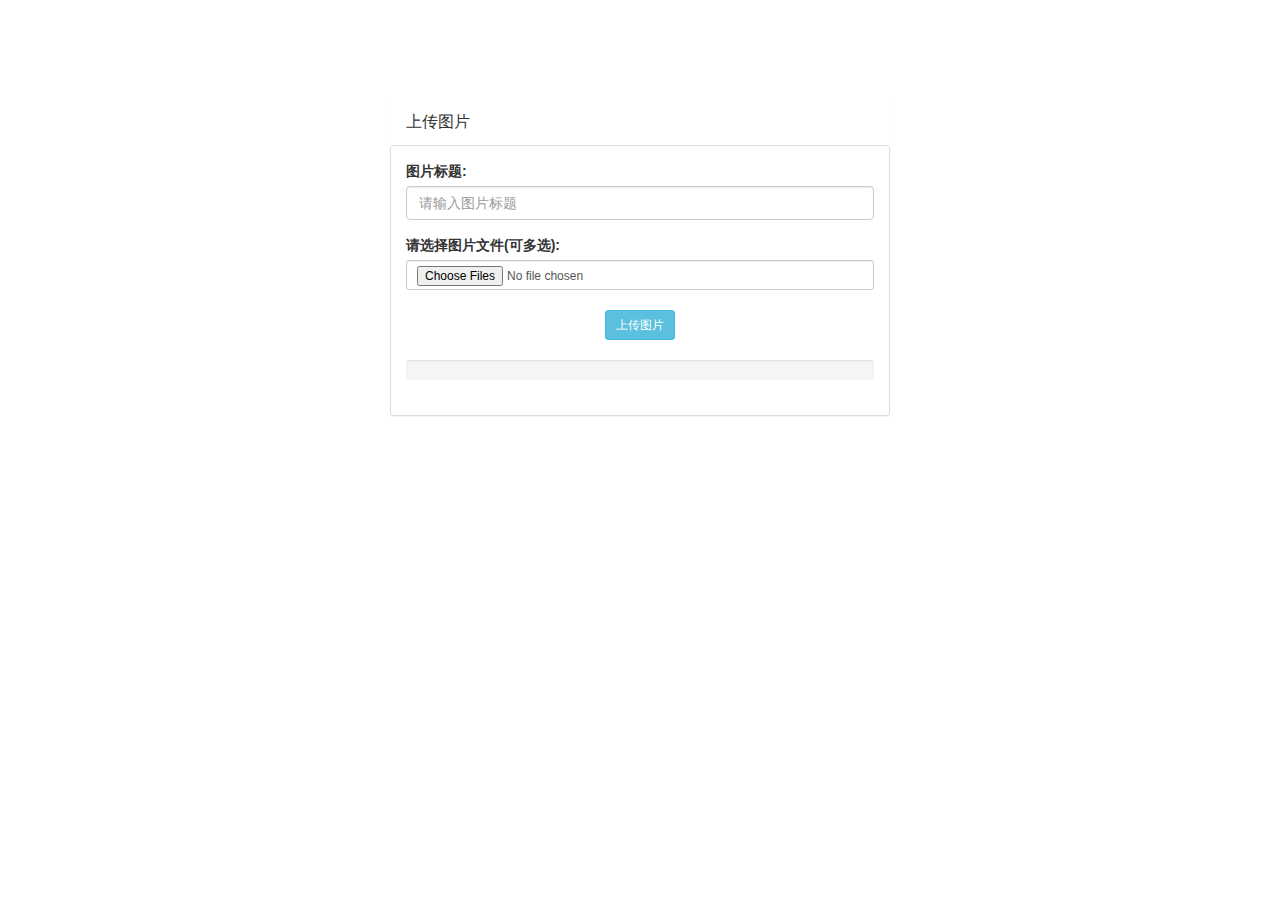
<file: webapp/src/main/webapp/uploadImages.html>
<!DOCTYPE html>
<html lang="en">
<head>
    <meta charset="UTF-8">
    <title>上传图片</title>
    <link rel="stylesheet" href="bootstrap/css/bootstrap.min.css">
    <script src="js/jquery-1.11.1.min.js"></script>
    <script src="bootstrap/js/bootstrap.min.js"></script>
    <script src="js/public.js"></script>
    <script src="js/uploadImage.js"></script>
</head>
<body>
<div style="width: 500px;margin:100px auto;">
    <div>
        <div class="panel panel-title panel-heading">
            <div>上传图片</div>
        </div>

        <div class="panel panel-body panel-default">
            <form id="uploadForm" role="form">
                <div class="form-group">
                    <label for="imageName">图片标题:</label>
                    <input type="text" id="imageName" name="videoName" class="form-control" placeholder="请输入图片标题">
                </div>

                <div class="form-group">
                    <label for="imagePath">请选择图片文件(可多选):</label>
                    <input type="file" multiple=multiple id="imagePath" class="form-control input-sm" onchange="fileSelected(this);" name="imageFiles" placeholder="请选择图片">
                </div>
            </form>
            <div class="pager">
                <button class="btn btn-info btn-sm" onclick="uploadImage();" id="uploadBtn">上传图片</button>
            </div>
            <div class="progress progress-striped active">
                <div id="progress" class="progress-bar progress-bar-success" role="progressbar"
                     aria-valuenow="30" aria-valuemin="0" aria-valuemax="100"
                     style="width: 0%;">
                </div>
            </div>

            <div id="imageInfos">

            </div>

        </div>

    </div>
</div>

<div id="templeteImageInfo" style="display: none;">
    <div class="well well-sm" style="margin: 10px;" >
        <div>文件路径:<label id="fileName">${fileName}</label></div>
        <div>文件大小:<label id="fileSize">${fileSize}</label></div>
        <div>文件类型:<label id="fileType">${fileType}</label></div>
    </div>
</div>
</body>
</html>
</file>
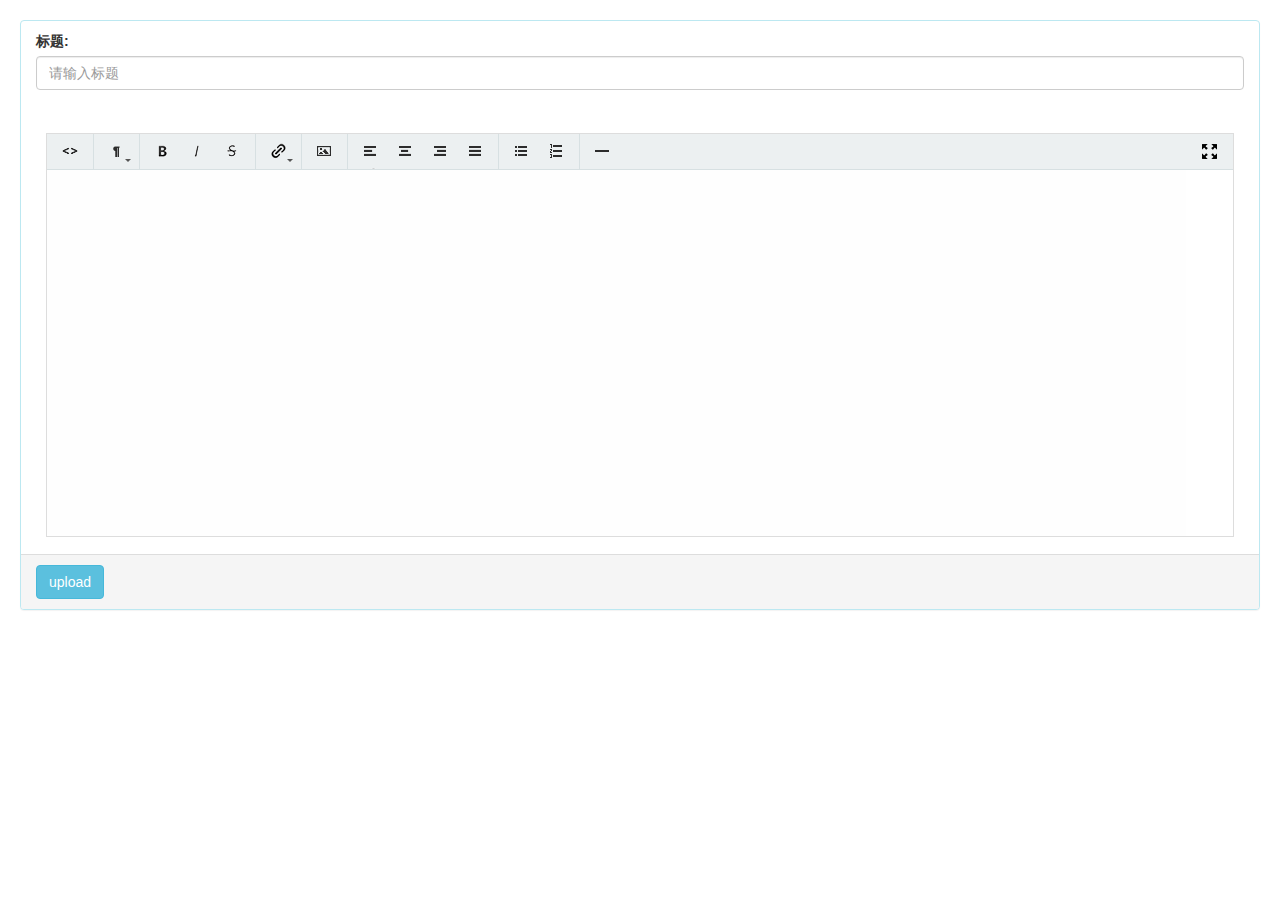
<file: webapp/src/main/webapp/uploadText.html>
<!DOCTYPE html>
<html>
<head>
    <meta charset="UTF-8">
    <title>upload Text</title>
    <link rel="stylesheet" href="trumbowyg/design/css/trumbowyg.css">
    <link rel="stylesheet" href="bootstrap/css/bootstrap.min.css">
    <script src="js/jquery-1.11.1.min.js"></script>
    <script src="bootstrap/js/bootstrap.min.js"></script>
    <script src="js/public.js"></script>
    <script src="js/uploadText.js"></script>
</head>

<body style="padding:20px;">

<div class="panel panel-info">
    <form id="uploadForm">
    <div class="panel-heading">
        <div class="form-group">
            <label for="videoName">标题:</label>
            <input type="text" id="videoName" name="videoName" class="form-inline form-control" placeholder="请输入标题">
        </div>
    </div>

    <textarea id="form-content" name="picPath" class="editor" cols="30" rows="18" placeholder="请输入内容">
    </textarea>
    </form>
    <div class="panel-footer">
        <button class="btn-info btn" id="uploadBtn" onclick="return uploadText();">upload</button>
    </div>
</div>

<script src="trumbowyg/trumbowyg.js"></script>
<script src="trumbowyg/langs/fr.js"></script>
<script src="trumbowyg/plugins/upload/trumbowyg.upload.js"></script>
<script src="trumbowyg/plugins/base64/trumbowyg.base64.js"></script>
<script>
    $('#form-content').trumbowyg({
        lang: 'en',
        closable: false,
        mobile: true,
        fixedBtnPane: true,
        fixedFullWidth: true,
        semantic: true,
        resetCss: true,
        autoAjustHeight: false,
        autogrow: false
    });
</script>
</body>
</html>
</file>
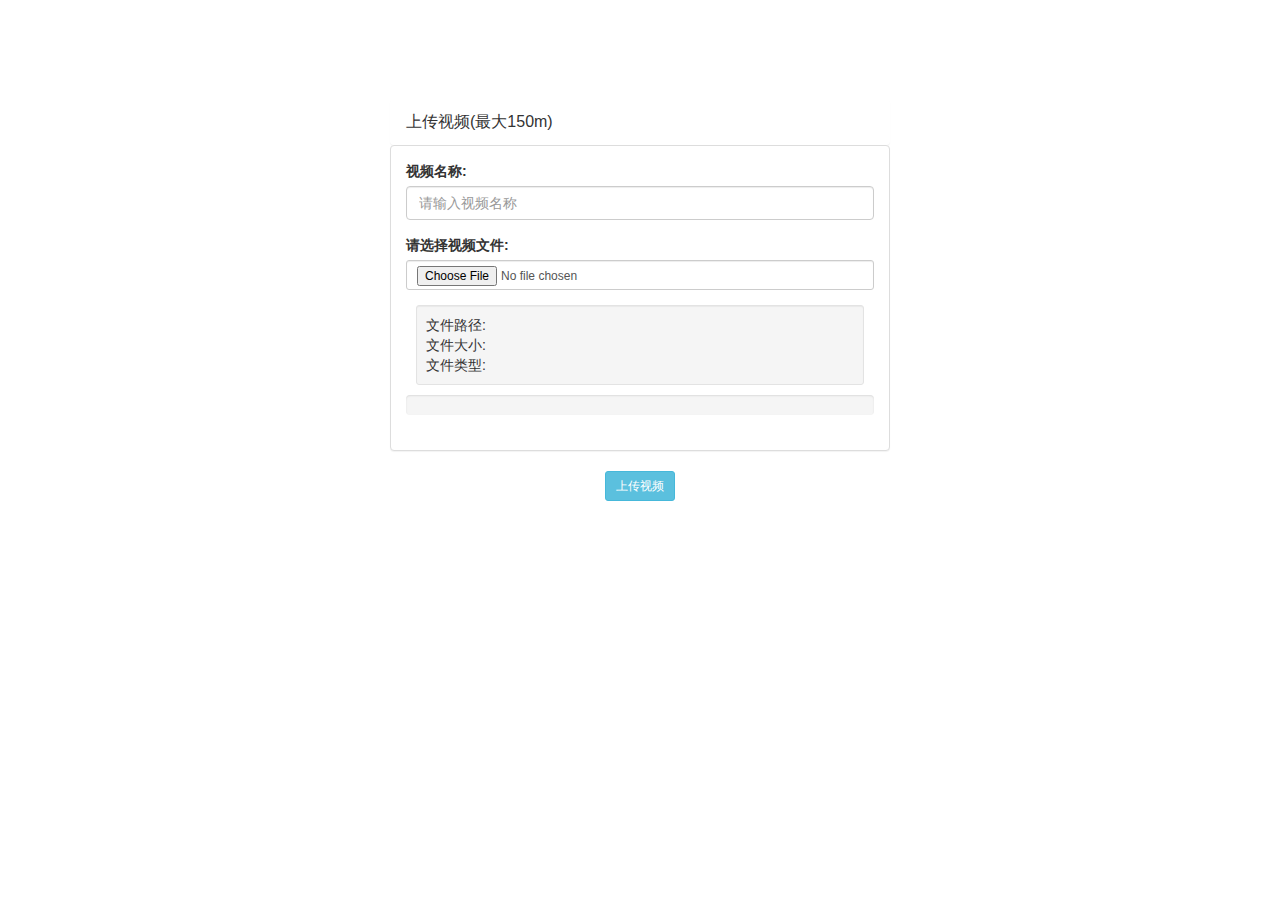
<file: webapp/src/main/webapp/uploadVideo.html>
<!DOCTYPE html>
<html lang="en">
<head>
    <meta charset="UTF-8">
    <title>上传视频</title>
    <link rel="stylesheet" href="bootstrap/css/bootstrap.min.css">
    <script src="js/jquery-1.11.1.min.js"></script>
    <script src="bootstrap/js/bootstrap.min.js"></script>
    <script src="js/public.js"></script>
    <script src="js/uploadVideo.js"></script>
</head>
<body>
     <div style="width: 500px;margin:100px auto;">
         <div>
            <div class="panel panel-title panel-heading">
                 <div>上传视频(最大150m)</div>
            </div>

            <div class="panel panel-body panel-default">
                <form id="uploadForm" role="form">
                <div class="form-group">
                    <label for="videoName">视频名称:</label>
                    <input type="text" id="videoName" name="videoName" class="form-control" placeholder="请输入视频名称">
                </div>

                <div class="form-group">
                <label for="videoPath">请选择视频文件:</label>
                <input type="file" id="videoPath" class="form-control input-sm" onchange="fileSelected(this);" name="videoFile" placeholder="请选择视频">
                </div>
                </form>

                <div class="well well-sm" style="margin: 10px;">
                     <div>文件路径:<label id="fileName"></label></div>
                     <div>文件大小:<label id="fileSize"></label></div>
                     <div>文件类型:<label id="fileType"></label></div>
                </div>
                <div class="progress progress-striped active">
                    <div id="progress" class="progress-bar progress-bar-success" role="progressbar"
                         aria-valuenow="30" aria-valuemin="0" aria-valuemax="100"
                         style="width: 0%;">
                    </div>
                </div>
             </div>
            <div class="pager">
                <button class="btn btn-info btn-sm" onclick="uploadVideo();" id="uploadBtn">上传视频</button>
            </div>
         </div>
    </div>
</body>
</html>
</file>
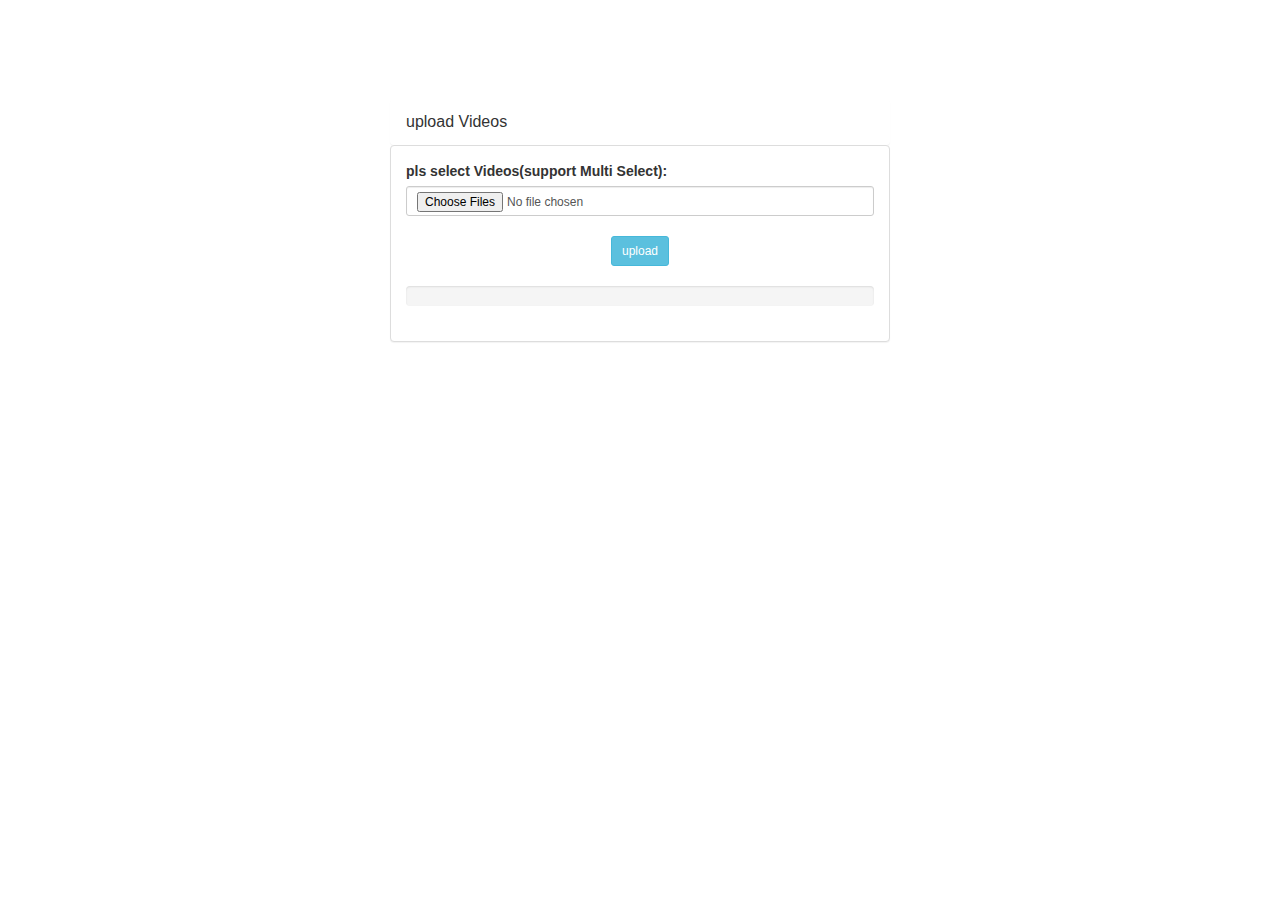
<file: webapp/src/main/webapp/uploadVideos.html>
<!DOCTYPE html>
<html lang="en">
<head>
    <meta charset="UTF-8">
    <title>upload Videos</title>
    <link rel="stylesheet" href="bootstrap/css/bootstrap.min.css">
    <script src="js/jquery-1.11.1.min.js"></script>
    <script src="bootstrap/js/bootstrap.min.js"></script>
    <script src="js/public.js"></script>
    <script src="js/uploadVideos.js"></script>
</head>
<body>
<div style="width: 500px;margin:100px auto;">
    <div>
        <div class="panel panel-title panel-heading">
            <div>upload Videos</div>
        </div>

        <div class="panel panel-body panel-default">
            <form id="uploadForm" role="form">
                <div class="form-group">
                    <label for="imagePath">pls select Videos(support Multi Select):</label>
                    <input type="file" multiple=multiple id="imagePath" class="form-control input-sm" onchange="fileSelected(this);" name="videoFiles" placeholder="pls select Videos">
                </div>
            </form>
            <div class="pager">
                <button class="btn btn-info btn-sm" onclick="uploadVideos();" id="uploadBtn">upload</button>
            </div>
            <div class="progress progress-striped active">
                <div id="progress" class="progress-bar progress-bar-success" role="progressbar"
                     aria-valuenow="30" aria-valuemin="0" aria-valuemax="100"
                     style="width: 0%;">
                </div>
            </div>

            <div id="imageInfos">

            </div>
        </div>
    </div>
</div>

<div id="templeteImageInfo" style="display: none;">
    <div class="well well-sm" style="margin: 10px;" >
        <div>file path:<label id="fileName">${fileName}</label></div>
        <div>file size:<label id="fileSize">${fileSize}</label></div>
        <div>file type:<label id="fileType">${fileType}</label></div>
    </div>
</div>
</body>
</html>
</file>
<file: webapp/src/main/webapp/trumbowyg/design/css/trumbowyg.css>
.trumbowyg-box,.editor{display:block;position:relative;border:1px solid #DDD;width:96%;min-height:300px;margin:17px auto}.trumbowyg-box .editor{margin:0 auto;background:#FEFEFE}.trumbowyg-box.trumbowyg-fullscreen{background:#FEFEFE}.trumbowyg-editor,.trumbowyg-textarea{position:relative;padding:1% 2%;min-height:300px;width:96%;border-style:none;resize:none;outline:none}.trumbowyg-box-blur .trumbowyg-editor *{color:transparent !important;text-shadow:0 0 7px #333}.trumbowyg-box-blur .trumbowyg-editor img{filter:progid:DXImageTransform.Microsoft.Alpha(Opacity=20);opacity:0.2}.trumbowyg-textarea{position:relative;display:block;overflow:auto;border:none;white-space:normal}.trumbowyg-button-pane{position:relative;width:100%;background:#ecf0f1;border-bottom:1px solid #d7e0e2;margin:0;padding:0;list-style-type:none;line-height:10px}.trumbowyg-button-pane li{display:inline-block;text-align:center;overflow:hidden}.trumbowyg-button-pane li.trumbowyg-separator{width:1px;background:#d7e0e2;margin:0 5px;height:35px}.trumbowyg-button-pane.trumbowyg-disable li:not(.trumbowyg-not-disable) button{opacity:.2;cursor:default}.trumbowyg-button-pane.trumbowyg-disable li.trumbowyg-separator{background:#e3e9eb}.trumbowyg-button-pane:not(.trumbowyg-disable) li button:hover,.trumbowyg-button-pane:not(.trumbowyg-disable) li button:focus,.trumbowyg-button-pane li button.trumbowyg-active,.trumbowyg-button-pane li.trumbowyg-not-disable button:hover,.trumbowyg-button-pane li.trumbowyg-not-disable button:focus{background-color:#FFF;outline:none}.trumbowyg-button-pane li .trumbowyg-open-dropdown:after{display:block;content:" ";position:absolute;top:25px;right:3px;height:0;width:0;border:3px solid transparent;border-top-color:#555}.trumbowyg-button-pane .trumbowyg-buttons-right{float:right;width:auto}.trumbowyg-button-pane .trumbowyg-buttons-right button{float:left}.trumbowyg-dropdown{width:200px;border:1px solid #ecf0f1;padding:5px 0;border-top:none;background:#FFF;margin-left:-1px;-moz-box-shadow:rgba(0,0,0,0.1) 0 2px 3px;-webkit-box-shadow:rgba(0,0,0,0.1) 0 2px 3px;box-shadow:rgba(0,0,0,0.1) 0 2px 3px}.trumbowyg-dropdown button{display:block;width:100%;height:35px;line-height:35px;text-decoration:none;background:#FFF;padding:0 14px;color:#333;border:none;cursor:pointer;text-align:left;font-size:15px;-moz-transition:all 0.15s;-o-transition:all 0.15s;-webkit-transition:all 0.15s;transition:all 0.15s}.trumbowyg-dropdown button:hover,.trumbowyg-dropdown button:focus{background:#ecf0f1}.trumbowyg-modal{position:absolute;top:0;left:50%;margin-left:-260px;width:520px;height:290px;overflow:hidden}.trumbowyg-modal-box{position:absolute;top:0;left:50%;margin-left:-250px;width:500px;height:275px;z-index:1;background-color:#FFF;text-align:center;-moz-box-shadow:rgba(0,0,0,0.2) 0 2px 3px;-webkit-box-shadow:rgba(0,0,0,0.2) 0 2px 3px;box-shadow:rgba(0,0,0,0.2) 0 2px 3px}.trumbowyg-modal-box .trumbowyg-modal-title{font-size:24px;font-weight:bold;margin:0 0 20px;padding:15px 0 13px;display:block;border-bottom:1px solid #EEE;color:#333;background:#fbfcfc}.trumbowyg-modal-box .trumbowyg-progress{width:100%;background:#F00;height:3px;position:absolute;top:58px}.trumbowyg-modal-box .trumbowyg-progress .trumbowyg-progress-bar{background:#2BC06A;height:100%;-moz-transition:width 0.15s linear;-o-transition:width 0.15s linear;-webkit-transition:width 0.15s linear;transition:width 0.15s linear}.trumbowyg-modal-box label{display:block;position:relative;margin:15px 12px;height:27px;line-height:27px;overflow:hidden}.trumbowyg-modal-box label .trumbowyg-input-infos{display:block;text-align:left;height:25px;line-height:25px;-moz-transition:all 0.15s;-o-transition:all 0.15s;-webkit-transition:all 0.15s;transition:all 0.15s}.trumbowyg-modal-box label .trumbowyg-input-infos span{display:block;color:#859fa5;background-color:#fbfcfc;border:1px solid #DEDEDE;padding:0 2%;width:19.5%}.trumbowyg-modal-box label .trumbowyg-input-infos span.trumbowyg-msg-error{color:#e74c3c}.trumbowyg-modal-box label.trumbowyg-input-error input,.trumbowyg-modal-box label.trumbowyg-input-error textarea{border:1px solid #e74c3c}.trumbowyg-modal-box label.trumbowyg-input-error .trumbowyg-input-infos{margin-top:-27px}.trumbowyg-modal-box label input{position:absolute;top:0;right:0;height:25px;line-height:25px;border:1px solid #DEDEDE;background:transparent;width:72%;padding:0 2%;margin:0 0 0 23%;-moz-transition:all 0.15s;-o-transition:all 0.15s;-webkit-transition:all 0.15s;transition:all 0.15s}.trumbowyg-modal-box label input:hover,.trumbowyg-modal-box label input:focus{outline:none;border:1px solid #95a5a6}.trumbowyg-modal-box label input:focus{background:rgba(230,230,255,0.1)}.trumbowyg-modal-box .error{margin-top:25px;display:block;color:red}.trumbowyg-modal-box .trumbowyg-modal-button{position:absolute;bottom:10px;right:0;text-decoration:none;color:#FFF;display:block;width:100px;height:35px;line-height:33px;margin:0 10px;background-color:#333;border:none;border-top:none;cursor:pointer;font-family:"Trebuchet MS", Helvetica, Verdana, sans-serif;font-size:16px;-moz-transition:all 0.15s;-o-transition:all 0.15s;-webkit-transition:all 0.15s;transition:all 0.15s}.trumbowyg-modal-box .trumbowyg-modal-button.trumbowyg-modal-submit{right:110px;background:#2bc06a}.trumbowyg-modal-box .trumbowyg-modal-button.trumbowyg-modal-submit:hover,.trumbowyg-modal-box .trumbowyg-modal-button.trumbowyg-modal-submit:focus{background:#40d47e;outline:none}.trumbowyg-modal-box .trumbowyg-modal-button.trumbowyg-modal-submit:active{background:#25a25a}.trumbowyg-modal-box .trumbowyg-modal-button.trumbowyg-modal-reset{background:#b33528}.trumbowyg-modal-box .trumbowyg-modal-button.trumbowyg-modal-reset:hover,.trumbowyg-modal-box .trumbowyg-modal-button.trumbowyg-modal-reset:focus{background:#d14233;outline:none}.trumbowyg-modal-box .trumbowyg-modal-button.trumbowyg-modal-reset:active{background:#962d22}.trumbowyg-overlay{position:absolute;background-color:rgba(255,255,255,0.5);width:100%;left:0;display:none}.trumbowyg-fullscreen.trumbowyg-box,.trumbowyg-fullscreen .editor{border:none}.trumbowyg-fullscreen .trumbowyg-overlay{height:100% !important}.trumbowyg-editor object,.trumbowyg-editor embed,.trumbowyg-editor video,.trumbowyg-editor img{width:auto;max-width:100%}.trumbowyg-editor video,.trumbowyg-editor img{height:auto}.trumbowyg-editor img{cursor:move}.trumbowyg-editor.trumbowyg-reset-css{background:#FEFEFE !important;font-family:"Trebuchet MS", Helvetica, Verdana, sans-serif !important;font-size:14px !important;line-height:1.45em !important;white-space:normal !important;color:#333}.trumbowyg-editor.trumbowyg-reset-css a{color:#15c !important;text-decoration:underline !important}.trumbowyg-editor.trumbowyg-reset-css div,.trumbowyg-editor.trumbowyg-reset-css p,.trumbowyg-editor.trumbowyg-reset-css ul,.trumbowyg-editor.trumbowyg-reset-css ol,.trumbowyg-editor.trumbowyg-reset-css blockquote{box-shadow:none !important;background:none !important;margin:0 !important;margin-bottom:15px !important;line-height:1.4em !important;font-family:"Trebuchet MS", Helvetica, Verdana, sans-serif !important;font-size:14px !important;border:none}.trumbowyg-editor.trumbowyg-reset-css iframe,.trumbowyg-editor.trumbowyg-reset-css object,.trumbowyg-editor.trumbowyg-reset-css hr{margin-bottom:15px !important}.trumbowyg-editor.trumbowyg-reset-css blockquote{margin-left:32px !important;font-style:italic !important;color:#555}.trumbowyg-editor.trumbowyg-reset-css ul,.trumbowyg-editor.trumbowyg-reset-css ol{padding-left:20px !important}.trumbowyg-editor.trumbowyg-reset-css ul ul,.trumbowyg-editor.trumbowyg-reset-css ol ol,.trumbowyg-editor.trumbowyg-reset-css ul ol,.trumbowyg-editor.trumbowyg-reset-css ol ul{border:none;margin:2px !important;padding:0 !important;padding-left:24px !important}.trumbowyg-editor.trumbowyg-reset-css hr{display:block;height:1px;border:none;border-top:1px solid #CCC}.trumbowyg-editor.trumbowyg-reset-css h1,.trumbowyg-editor.trumbowyg-reset-css h2,.trumbowyg-editor.trumbowyg-reset-css h3,.trumbowyg-editor.trumbowyg-reset-css h4{color:#111;background:none;margin:0 !important;padding:0 !important;font-weight:bold}.trumbowyg-editor.trumbowyg-reset-css h1{font-size:32px !important;line-height:38px !important;margin-bottom:20px !important}.trumbowyg-editor.trumbowyg-reset-css h2{font-size:26px !important;line-height:34px !important;margin-bottom:15px !important}.trumbowyg-editor.trumbowyg-reset-css h3{font-size:22px !important;line-height:28px !important;margin-bottom:7px !important}.trumbowyg-editor.trumbowyg-reset-css h4{font-size:16px !important;line-height:22px !important;margin-bottom:7px !important}.trumbowyg-button-pane li button{display:block;position:relative;text-indent:-9999px;width:35px;height:35px;overflow:hidden;background:transparent url('../images/icons-sa75ce98b2b.png') no-repeat;border:none;cursor:pointer;-moz-transition:all 0.15s;-o-transition:all 0.15s;-webkit-transition:all 0.15s;transition:all 0.15s;transition:background-color .15s, background-image .15s, opacity .15s}.trumbowyg-button-pane li button.trumbowyg-viewHTML-button{background-position:5px -545px}.trumbowyg-button-pane li button.trumbowyg-formatting-button{background-position:5px -120px}.trumbowyg-button-pane li button.trumbowyg-bold-button,.trumbowyg-button-pane li button.trumbowyg-strong-button{background-position:5px -45px}.trumbowyg-button-pane li button.trumbowyg-italic-button,.trumbowyg-button-pane li button.trumbowyg-em-button{background-position:5px -270px}.trumbowyg-button-pane li button.trumbowyg-underline-button{background-position:5px -470px}.trumbowyg-button-pane li button.trumbowyg-strikethrough-button,.trumbowyg-button-pane li button.trumbowyg-del-button{background-position:5px -445px}.trumbowyg-button-pane li button.trumbowyg-link-button{background-position:5px -345px}.trumbowyg-button-pane li button.trumbowyg-insertImage-button{background-position:5px -245px}.trumbowyg-button-pane li button.trumbowyg-justifyLeft-button{background-position:5px -320px}.trumbowyg-button-pane li button.trumbowyg-justifyCenter-button{background-position:5px -70px}.trumbowyg-button-pane li button.trumbowyg-justifyRight-button{background-position:5px -395px}.trumbowyg-button-pane li button.trumbowyg-justifyFull-button{background-position:5px -295px}.trumbowyg-button-pane li button.trumbowyg-unorderedList-button{background-position:5px -495px}.trumbowyg-button-pane li button.trumbowyg-orderedList-button{background-position:5px -370px}.trumbowyg-button-pane li button.trumbowyg-horizontalRule-button{background-position:5px -220px}.trumbowyg-button-pane li button.trumbowyg-fullscreen-button{background-position:5px -170px}.trumbowyg-button-pane li button.trumbowyg-close-button{background-position:5px -95px}.trumbowyg-fullscreen .trumbowyg-button-pane li button.trumbowyg-fullscreen-button{background-position:5px -145px}.trumbowyg-button-pane li:first-child button{margin-left:6px}.trumbowyg-button-pane li:last-child button{margin-right:6px}.trumbowyg-fr .trumbowyg-button-pane li button.trumbowyg-bold-button,.trumbowyg-fr .trumbowyg-button-pane li button.trumbowyg-strong-button{background-position:5px -195px}.trumbowyg-fr .trumbowyg-button-pane li button.trumbowyg-underline-button{background-position:5px -420px}.trumbowyg-fr .trumbowyg-button-pane li button.trumbowyg-strikethrough-button,.trumbowyg-fr .trumbowyg-button-pane li button.trumbowyg-del-button{background-position:5px -20px}@media only screen and (-webkit-min-device-pixel-ratio: 1.3), only screen and (min--moz-device-pixel-ratio: 1.3), only screen and (-o-min-device-pixel-ratio: 4 / 3), only screen and (min-device-pixel-ratio: 1.3), only screen and (min-resolution: 192dpi), only screen and (min-resolution: 2dppx){.trumbowyg-button-pane li button{background-size:72%;background-image:url('../images/icons-2x-s9034954e6d.png')}.trumbowyg-button-pane li button.trumbowyg-viewHTML-button{background-position:5px -545px}.trumbowyg-button-pane li button.trumbowyg-formatting-button{background-position:5px -120px}.trumbowyg-button-pane li button.trumbowyg-bold-button,.trumbowyg-button-pane li button.trumbowyg-strong-button{background-position:5px -45px}.trumbowyg-button-pane li button.trumbowyg-italic-button,.trumbowyg-button-pane li button.trumbowyg-em-button{background-position:5px -270px}.trumbowyg-button-pane li button.trumbowyg-underline-button{background-position:5px -470px}.trumbowyg-button-pane li button.trumbowyg-strikethrough-button,.trumbowyg-button-pane li button.trumbowyg-del-button{background-position:5px -445px}.trumbowyg-button-pane li button.trumbowyg-link-button{background-position:5px -345px}.trumbowyg-button-pane li button.trumbowyg-insertImage-button{background-position:5px -245px}.trumbowyg-button-pane li button.trumbowyg-justifyLeft-button{background-position:5px -320px}.trumbowyg-button-pane li button.trumbowyg-justifyCenter-button{background-position:5px -70px}.trumbowyg-button-pane li button.trumbowyg-justifyRight-button{background-position:5px -395px}.trumbowyg-button-pane li button.trumbowyg-justifyFull-button{background-position:5px -295px}.trumbowyg-button-pane li button.trumbowyg-unorderedList-button{background-position:5px -495px}.trumbowyg-button-pane li button.trumbowyg-orderedList-button{background-position:5px -370px}.trumbowyg-button-pane li button.trumbowyg-horizontalRule-button{background-position:5px -220px}.trumbowyg-button-pane li button.trumbowyg-fullscreen-button{background-position:5px -170px}.trumbowyg-button-pane li button.trumbowyg-close-button{background-position:5px -95px}.trumbowyg-fullscreen .trumbowyg-button-pane li a.trumbowyg-fullscreen-button{background-position:5px -145px}.trumbowyg-fr .trumbowyg-button-pane li button.trumbowyg-bold-button,.trumbowyg-fr .trumbowyg-button-pane li button.trumbowyg-strong-button{background-position:5px -195px}.trumbowyg-fr .trumbowyg-button-pane li button.trumbowyg-underline-button{background-position:5px -420px}.trumbowyg-fr .trumbowyg-button-pane li button.trumbowyg-strikethrough-button,.trumbowyg-fr .trumbowyg-button-pane li button.trumbowyg-del-button{background-position:5px -20px}}
</file>
